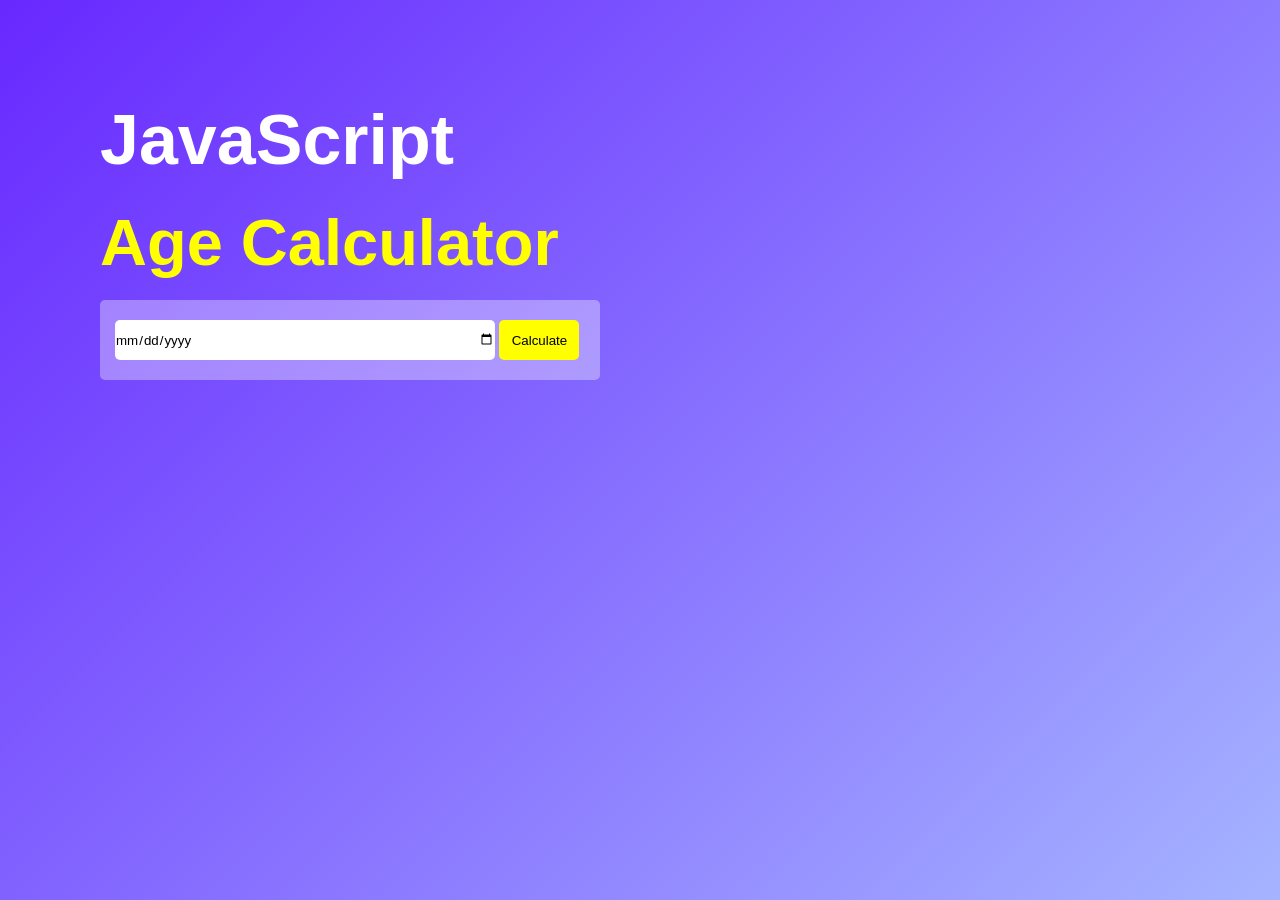
<file: ageCalulator/index.html>
<!DOCTYPE html>
<html lang="en">
<head>
    <meta charset="UTF-8">
    <meta name="viewport" content="width=device-width, initial-scale=1.0">
    <title>Age Calculator</title>
    <link rel="stylesheet" href="style.css">
</head>
<body>
    <div class="container">
        <h1>JavaScript</h1>
        <h2>Age Calculator</h2>
        <div class="calculator">
            <input id="input" type="date" placeholder="Date of birth">
            <button onclick="calculateDate()">Calculate</button>
        </div>
        <!-- <h3 class="h3">Your are 20 year 4 months 12 days old.</h3> -->
    </div>

    <script src="script.js"></script>
</body>
</html>
</file>
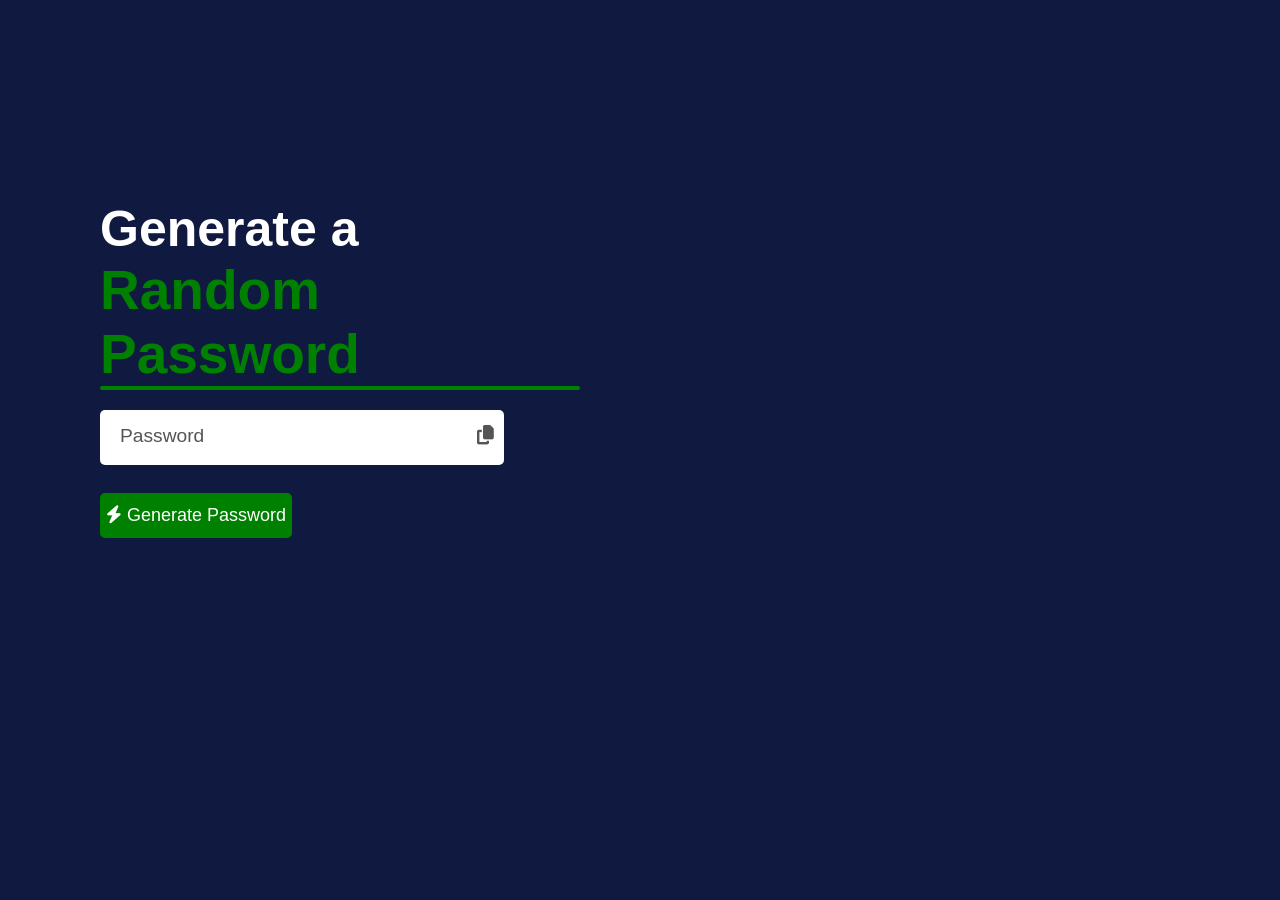
<file: GeneratePasss/index.html>
<!DOCTYPE html>
<html lang="en">
<head>
    <meta charset="UTF-8">
    <meta name="viewport" content="width=device-width, initial-scale=1.0">
    <title>Generate Password</title>
    <link rel="stylesheet" href="style.css">
    <link rel="stylesheet" href="https://cdnjs.cloudflare.com/ajax/libs/font-awesome/6.4.0/css/all.min.css">
</head>
<body>
    <div class="container">
        <h1>Generate a</h1>
        <h2>Random Password</h2>
        <hr>
        <div class="pass"><span id="pass">Password</span><span id="copy"><i class="fa-sharp fa-solid fa-copy"></i></span></div><br>
        <button onclick="generate()"><i class="fa-sharp fa-solid fa-bolt"></i>Generate Password</button>
    </div>
    <script src="script.js"></script>
</body>
</html>
</file>
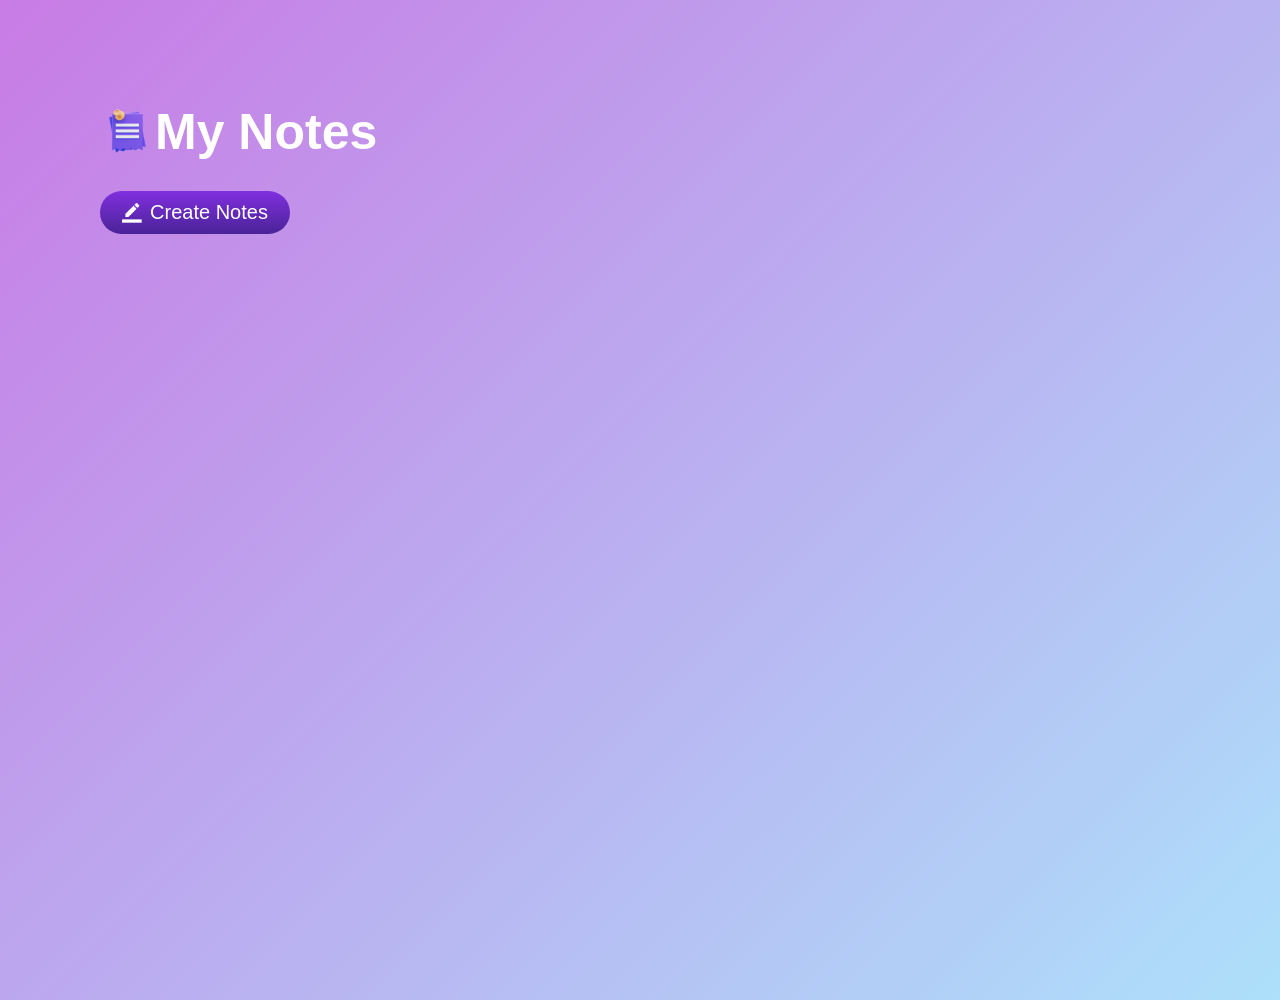
<file: Notes/index.html>
<!DOCTYPE html>
<html lang="en">
<head>
    <meta charset="UTF-8">
    <meta name="viewport" content="width=device-width, initial-scale=1.0">
    <title>Notes</title>
    <link rel="stylesheet" href="style.css">
</head>
<body>
    <div class="container">
        <div class="heading">
            <img src="images/notes.png" alt="">
            <h1>My Notes</h1>
        </div>
        <button class="btn"><img src="images/edit.png" alt="">Create Notes</button>

        <!-- notes -->
        <div id="note">
            <!-- <p contenteditable="true" class="input">fs<img src="images/delete.png" alt="">
            </p>-->
        </div>
        


    </div>
    <script src="script.js"></script>
</body>
</html>
</file>
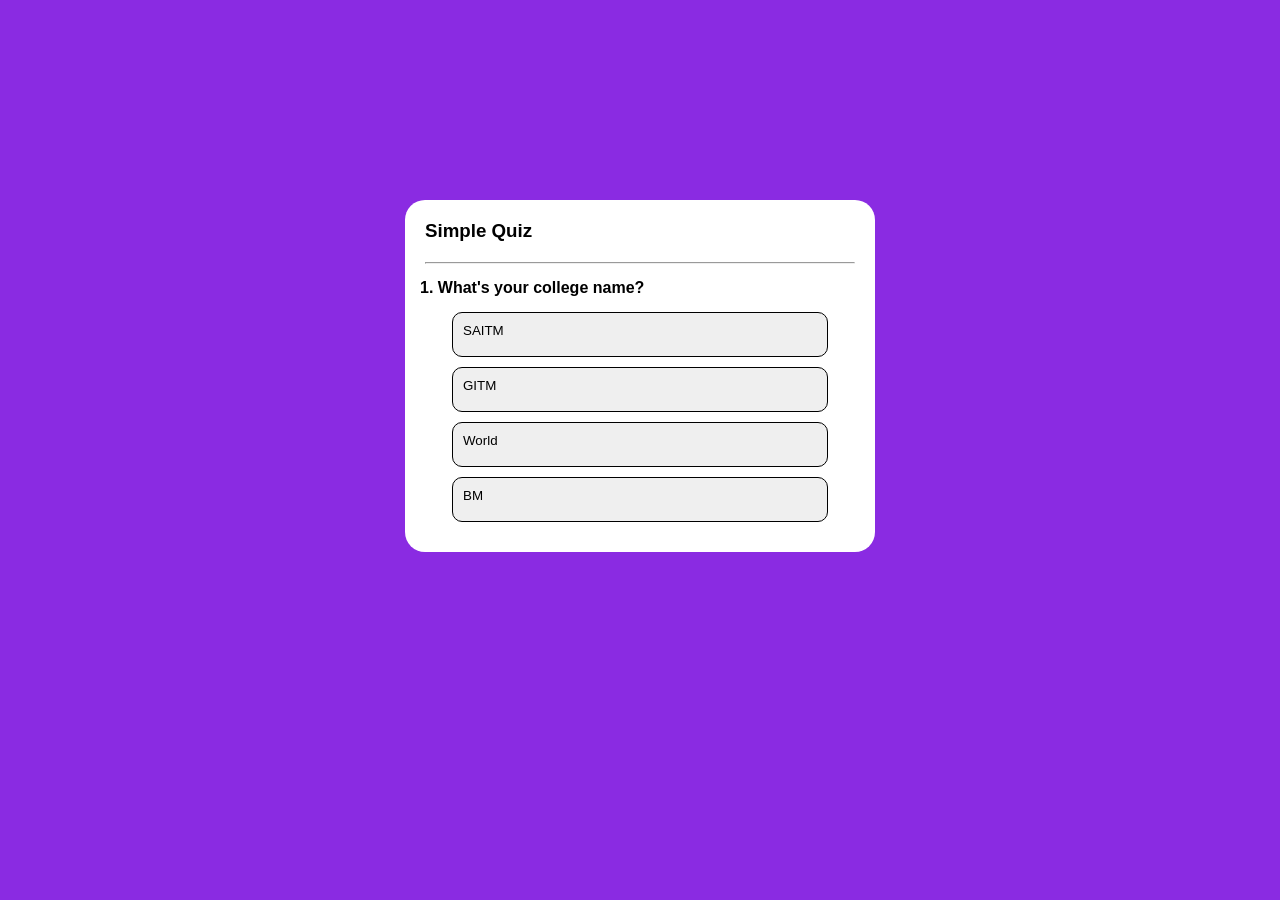
<file: Quiz/index.html>
<!DOCTYPE html>
<html lang="en">
<head>
    <meta charset="UTF-8">
    <meta name="viewport" content="width=device-width, initial-scale=1.0">
    <title>Quiz</title>
    <link rel="stylesheet" href="style.css">
</head>
<body>
    <div class="container">
        <h3>Simple Quiz</h3>
        <hr>
        <h4 id="question">2. slsgohmh eeow iosf  isjfiosf  jfsof</h4>
        <div id="answer-btn">
            <button class="answer">option1</button>
            <button class="answer">option2</button>
            <button class="answer">option3</button>
            <button class="answer">option4</button>

        </div>
        <button onclick="next()" id="next">Next</button>
    </div>
    <script src="scrirpt.js"></script>
</body>
</html>
</file>
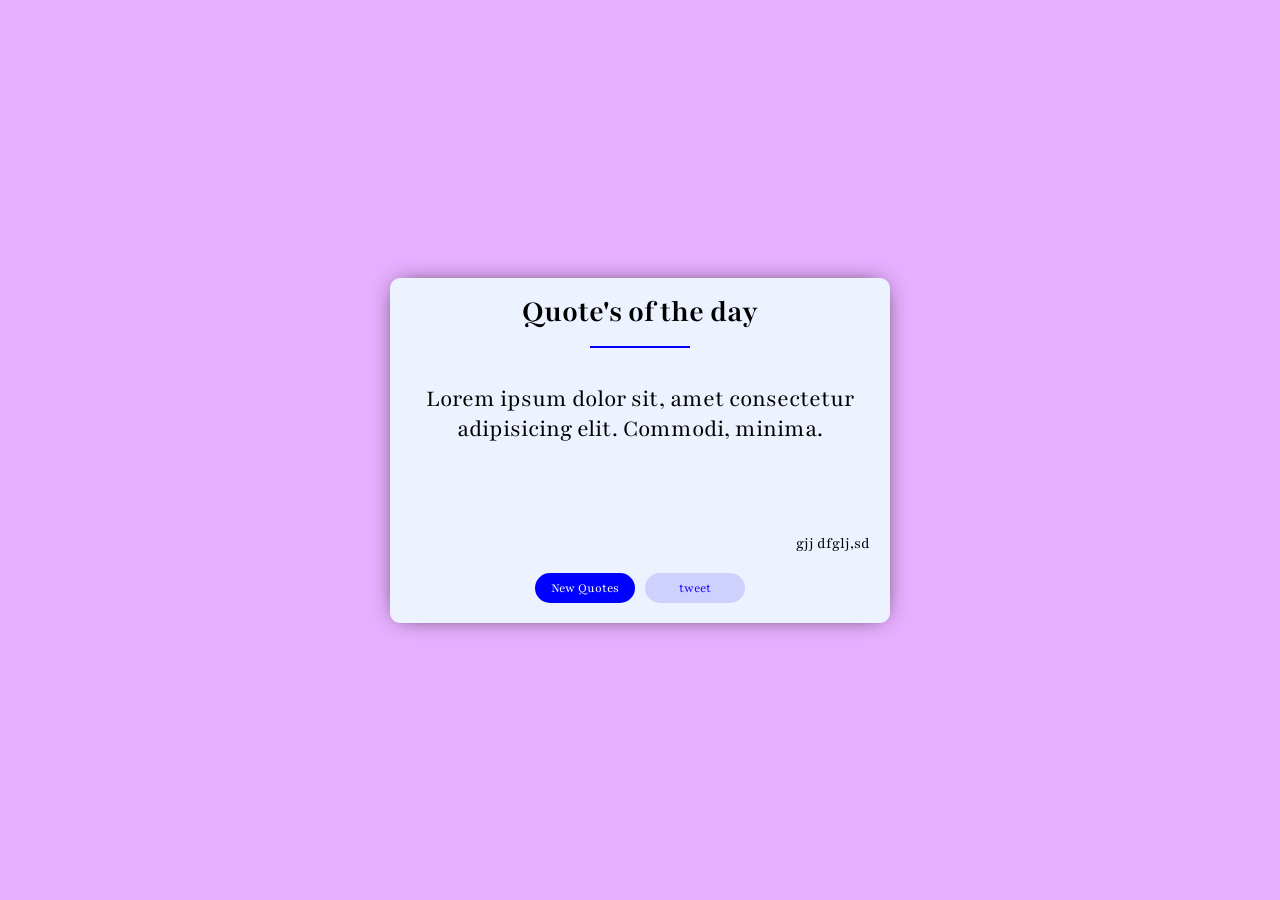
<file: Quotes Generator/index.html>
<!DOCTYPE html>
<html lang="en">
<head>
    <meta charset="UTF-8">
    <meta name="viewport" content="width=device-width, initial-scale=1.0">
    <title>Quotes of the day</title>
    <link rel="stylesheet" href="style.css">
</head>
<body>
    <div class="container">
        <h1>Quote's of the day</h1><hr style="margin: 0 200px;border: 0.2px solid blue;">
        <p class="quotes">Lorem ipsum dolor sit, amet consectetur adipisicing elit. Commodi, minima.</p>
        <div class="author">
            <p>gjj dfglj,sd</p>
        </div>
        <div class="btns">
            <button id="generate" onclick="getQuote()">New Quotes</button>
            <button id="tweet" onclick="tweet()">tweet</button>
        </div>
    </div>
    <script src="script.js"></script>
</body>
</html>
</file>
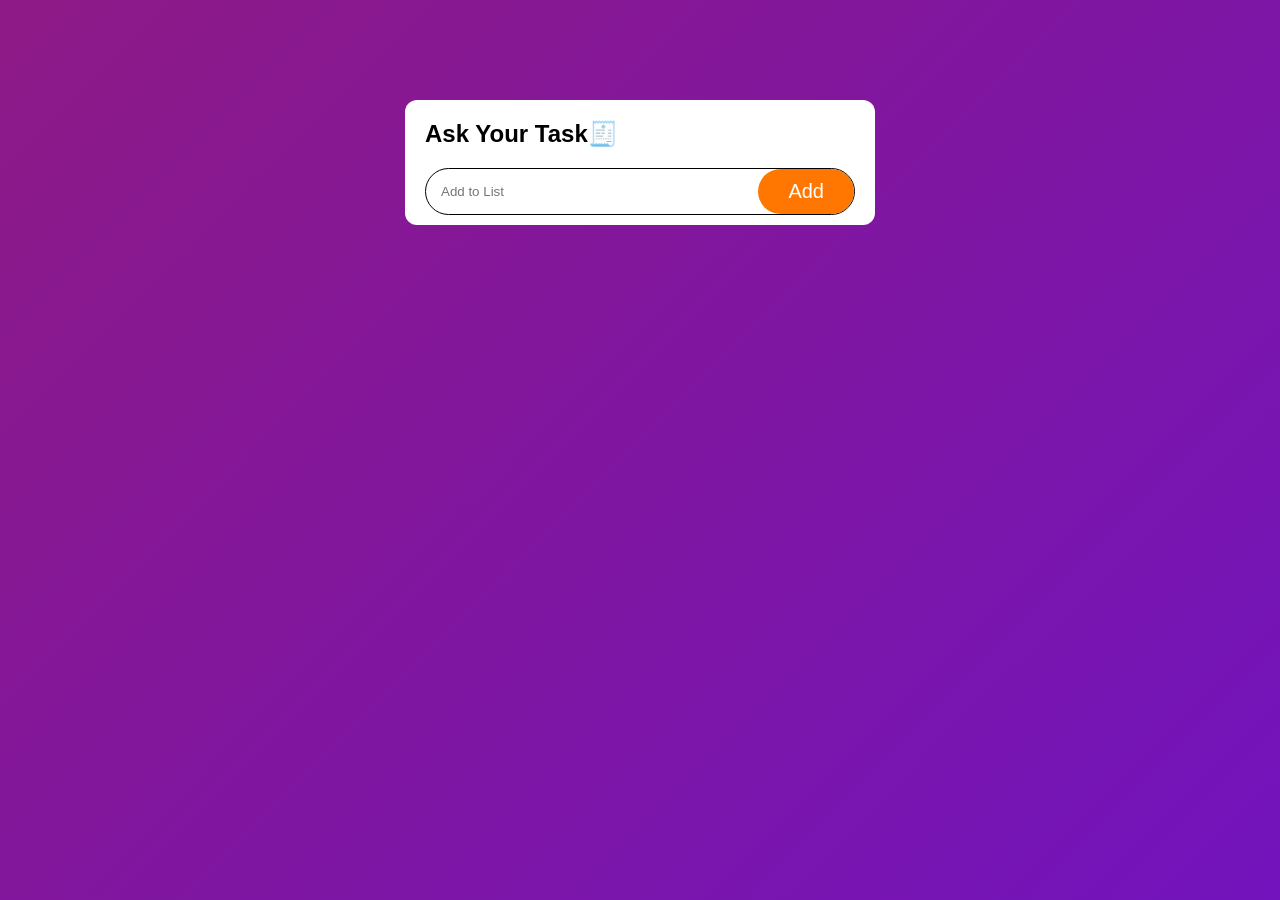
<file: To-Do-List/index.html>
<!DOCTYPE html>
<html lang="en">
<head>
    <meta charset="UTF-8">
    <meta name="viewport" content="width=device-width, initial-scale=1.0">
    <title>To-Do List</title>
    <link rel="stylesheet" href="style.css">
</head>
<body>
    <div class="container">
        <h2>Ask Your Task🧾</h2>
        <div class="search">
            <input type="text" placeholder="Add to List">
            <button onclick="addtask()">Add</button> 
        </div>
        <ul type="" id="list-container">
            <!-- <li class="checked">Task1</li>
            <li>Task2</li>
            <li>Task3</li> -->
        </ul>
    </div>
    <script src="script.js"></script>
</body>
</html>
</file>
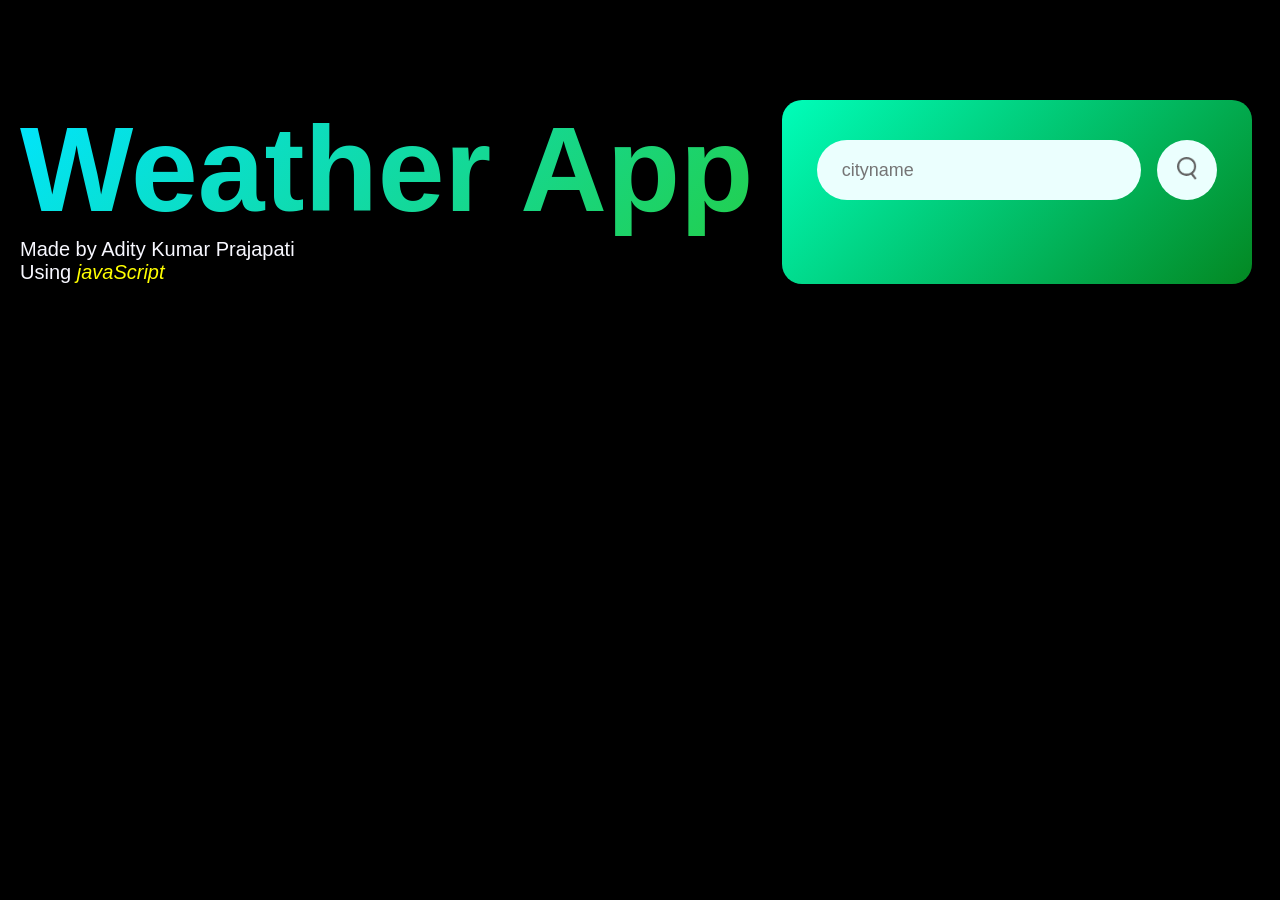
<file: weather App/index.html>
<!DOCTYPE html>
<html lang="en">
<head>
    <meta charset="UTF-8">
    <meta name="viewport" content="width=device-width, initial-scale=1.0">
    <title>Weather App</title>
    <link rel="stylesheet" href="styles.css">
</head> 
<body>
    <div class="parent">
        <div class="content">
            <h1>Weather App</h1>
            <p>Made by Adity Kumar Prajapati</p>
            <p>Using <i>javaScript</i></p>
        </div>
        <div class="card">
            <div class="search">
            <input type="text" class="cityname" placeholder="cityname" spellcheck="false">
            <button><img src="images/search.png" alt=""></button>
            </div>
            <div class="error">
            <p><u>Error in the city name.</u></p>
            </div>
            <div class="weather">
                <img src="images/rain.png" class="weather-icon" alt="">
                <h1 class="temp">22°C</h1>
                <h2 class="city">New York</h2>
                <h5 class="feel">feel like </h4>
                <div class="details">
                    <div class="col">
                        <img src="images/humidity.png" alt="">
                        <div>
                            <p class="humadity">50%</p>
                            <p>Humadity</p>
                        </div>
                    </div>
                    <div class="col">
                        <img src="images/wind.png" alt="">
                        <div>
                            <p class="wind">15 km/h</p>
                            <p>wind Speed</p>
                        </div>
                    </div>
                </div>
            </div>
        </div>
    </div>
    <script src="script.js"></script>
</body>
</html>
</file>
<file: ageCalulator/style.css>
*{
    margin: 0;
    padding: 0;
    box-sizing: border-box;
    font-family:'Poppins',   sans-serif;
}
.container{
    background: linear-gradient(135deg,rgb(104, 40, 255),rgb(165, 180, 255));
    min-height: 100vh;
    font: 500;
}
h1{
   padding: 100px 0 5px 100px;
   font-size: 70px;
   color: white;
}
h2{
    padding-left: 100px;
    font-size: 65px;
    color: yellow;
    font-weight: 1500;
    margin-top: 20px;
}
.calculator{
    background-color: rgba(255, 255, 255, 0.341);
    width: 500px;
    height: 80px;
    margin: 20px 0 5px 100px;
    padding-top: 20px;
    border-radius: 5px;
    border: none;
}
.calculator input{
    height: 40px;
    width: 380px;
    margin-left: 15px;
    border-radius: 5px;
    border: none;
    text-decoration: none;
}
.calculator button{
    height: 40px;
    width: 80px;
    border: none;
    border-radius: 5px;
    background-color: yellow;
    cursor: pointer;
}
button:hover{
    background-color: rgb(234, 234, 7);
    /* color: white; */
}
h3{
    margin: 20px 0 0 100px;
    color: white;
    /* display: none; */
}
</file>
<file: GeneratePasss/style.css>
*{
    margin: 0;
    padding: 0;
    font-family: 'Gill Sans', 'Gill Sans MT', Calibri, 'Trebuchet MS', sans-serif;
}

body{
    background-color: rgb(16, 26, 64);
}
.container{
    width: 90%;
    max-width: 480px;
    height: 300px;
    /* border: 2px solid orange; */
    margin-top: 200px;
    margin-left: 100px;
}
h1{
    color: white;
    font-size: 50px;
}
h2{
    color: green;
    font-size: 55px;
}
.container hr{
    border: none;
    height: 4px;
    border-radius: 2px;
    background-color: green;
}
.container .pass{
    background-color: white;
    border: #555;
    border-radius: 5px;
    height: 40px;
    width: 80%;
    margin-top: 20px;
    font-size: larger;
    padding-left: 20px;
    padding-top: 15px;
    color: #555;
    display: flex;
    justify-content: space-between;
}
span{
    /* margin-left: 270px; */
    margin-right: 5px;
    justify-content: space-between;
    cursor: pointer;
}
i{
    background-color: transparent;
    padding-right: 5px;
}
button{
    background-color: green;
    border: #555;
    height: 45px;
    width: 40%;
    border-radius: 5px;
    margin-top: 10px;
    color: white;
    font-size: 18px;
    cursor: pointer;
    outline: none;
    text-decoration: none;
}
button:hover{
    background-color: rgb(4, 70, 4);
}
</file>
<file: Notes/style.css>
*{
    margin: 0;
    padding: 0;
    box-sizing: border-box;
    font-family: 'Gill Sans', 'Gill Sans MT', Calibri, 'Trebuchet MS', sans-serif;
}

body{
    min-height: 100vh;
    background: linear-gradient(135deg,rgb(200, 123, 229), rgb(173, 224, 250));
}

.container{
    margin: 100px;
}

.heading{
    display: flex;
    align-items: center;
}

.heading img{
    height: 55px;
    padding: 5px;
}

.heading h1{
    font-size: 50px;
    padding-top: 3px;
    color: white;
}

button{
    color: white;
    background: linear-gradient(rgb(129, 47, 223), rgb(73, 35, 151));
    font-size: 20px;
    border: none;
    border-radius: 30px;
    width: 190px;
    padding: 10px;
    margin-top: 30px;
    margin-bottom: 30px;
    cursor: pointer;
    display: flex;
    align-items: center;
    justify-content: center;
    gap: 8px;
}

button img{
    height: 20px;
}

.note{
    width: 600px;
}

/* Each note paragraph */
#note .input{
    background: white;
    min-height: 120px;
    margin-top: 20px;
    padding: 15px;
    border-radius: 10px;
    position: relative;   
    font-size: 18px;
}

#note p img{
    width: 20px;
    cursor: pointer;
    position: absolute;
    bottom: 10px;
    right: 10px;
}
</file>
<file: Quiz/style.css>
*{
    margin: 0;
    padding: 0;
    box-sizing: border-box;
    font-family: 'Poppins' ,sans-serif;
}
body{
    background-color: blueviolet;
    display: flex;
    justify-content: center;
}
.container{
    width: 90%;
    max-width: 470px;
    background-color: white;
    margin-top: 200px;
    border-radius: 20px;
    padding-bottom: 20px;

}
.container h3{
    margin: 20px;
}
hr{
    margin: 0 20px;
}
h4{
    margin: 15px;
}
.answer{
    display: flex;
    height: 45px;
    width: 80%;
    border: 1px solid black;
    border-radius: 10px;
    margin: 10px auto;
    padding-top: 10px;
    padding-left: 10px;
}
.answer:not(:disabled):hover {
    background-color: #55555565;
} 

/* When disabled (after click) */
.answer:disabled {
    cursor: not-allowed;
    opacity: 0.8;
}

#next{
    display: flex;
    margin: 10px auto;
    /* margin-left: 200px;  */
    padding: 10px;
    background-color: rgb(15, 15, 100);
    color: white;
    border-radius: 5px;
    display: none;
    cursor: pointer     ;
}
.correct{
    background-color: rgba(172, 255, 47, 0.582);
}
.incorrect{
    background-color: rgba(255, 0, 0, 0.463);
}
</file>
<file: Quotes Generator/style.css>
@import url('https://fonts.googleapis.com/css2?family=Playfair:ital,opsz,wght@0,5..1200,300..900;1,5..1200,300..900&display=swap');
 *{
    margin: 0;
    padding: 0;
    box-sizing: border-box;
    font-family: 'Playfair',sans-serif;
 }
 body{
    background-color: rgb(231, 175, 255);
    display: flex;
    height: 100vh;
    width: 100vw;
    justify-content: center;
    align-items: center;
 }
 .container{
    background-color: rgb(237, 242, 255);
    /* height: 300px; */
    padding-bottom: 20px;
    width: 500px;
    border-radius: 10px;
    box-shadow: 0 0 25px -9px black;
 }
.container h1{
    text-align: center;
    margin: 15px auto;
}
.container .quotes{
    margin: 36px 20px;
    text-align: center;
    font-size: 25px;
}
.container .author{
    display: flex;
    height: 73px;
    justify-content: end;
    align-items: end;
    margin-right: 20px;
}
.btns{
    display: flex;
    justify-content: center;
    gap: 10px;
    margin-top: 20px;
}
button{
        width: 100px;
    height: 30px;
    border-radius: 20px;
    border: none;
    cursor: pointer;
}
#generate{
    background: blue;
    color: white;
}
#tweet{
    background: rgba(127, 127, 245, 0.289);
    color: rgb(26, 0, 255);
    border: blue
    ;
}
</file>
<file: To-Do-List/style.css>
*{
    margin: 0%;
    padding: 0;
    font-family: 'Segoe UI', Tahoma, Geneva, Verdana, sans-serif;
    box-sizing: border-box;
}
body{
    display: flex;
    justify-content: center;
    margin-top: 100px;
    background: linear-gradient(-45deg, #667eea, #764ba2, #6a11cb, #8e1a86);
    background-size: 550% 550%;
    animation: gradientMove 5s ease infinite;
}

@keyframes gradientMove {
    0% { background-position: 0% 50%; }
    50% { background-position: 100% 50%; }
    100% { background-position: 0% 50%; }
}
.container{
    width: 90%;
    max-width: 470px;
    background: white;
    border-radius: 12px;
}
.container h2{
    margin: 20px 20px;
}
.search{
    display: flex;
    border: 1px solid black;
    margin:0 20px 10px;
    padding: 0px;
    border-radius:30px;
}
.search input{
    text-decoration: none;
    background: transparent;
    /* border: 1px solid black; */
    /* width: 300px; */
    flex: 1;
    border: none;
    padding: 15px;
    outline: none;
}
.search button{
    font-size: 20px;
    color: white;
    background-color: #ff7701;
    border: none;
    border-radius: 30px;
    padding: 0px 30px;
}
ul li{
    list-style: none;
    font-size: 17px;
    padding: 12px 8px 12px 60px;
    user-select: none;
    cursor: pointer;
    position: relative;


}
ul li::before{
    content: '';
    position: absolute;
    height: 20px;
    width: 20px;
    border-radius: 50%;
    background-image: url(images/unchecked.png);
    background-size: cover;
    background-position: center;
    left: 35px;
    top: 15px;
}
ul li.checked{
    color: #555;
    text-decoration: line-through;
}
ul li.checked::before{
    background-image: url(images/checked.png);
}
ul li span{
    position: absolute;
    right: 10px;
    top: 8px;
    height: 25px;
    width: 25px;
    font-size: 20px;
    line-height: 25px;
    text-align: center;
    border-radius: 50%;
    cursor: pointer;
}
ul li span:hover{
    background-color: #55555536;
}
</file>
<file: weather App/styles.css>
*{
    margin: 0%;
    padding: 0%;
    font-family: 'poppins',sans-serif;
    box-sizing: border-box;
}
body{
    background-color: rgb(0, 0, 0);
}
.parent{
    display: flex;
    
}
.content h1{
    color: ghostwhite;
    background: linear-gradient(135deg ,#00e5ff,#22cf4d);
    -webkit-background-clip: text;
    -webkit-text-fill-color: transparent;
    font-size: 120px;
    margin-top:100px;
    margin-left: 20px;
}
.content p{
    color: ghostwhite;
    font-size: 20px;
    margin-left: 20px;
}
.content p i{
    color: yellow;
}
.card{
    width: 90%;
    max-width: 470px;
    background:linear-gradient(135deg ,#00feba,#038822);
    color: #ffffff;
    margin: 100px auto 0;
    border-radius: 20px;
    padding:40px 35px;
    text-align: center;
}
.search{
    width: 100%;
    display: flex;
    align-items: center;
    justify-content: space-between;
}
.search input{
    border: 0;
    outline: 0;
    background: #ebfffe;
    color: #555;
    padding: 10px 25px;
    height: 60px;
    border-radius: 30px;
    flex: 1;
    margin-right: 16px;
    font-size: 18px;
}
.search button{
    border: 0;
    outline: 0;
    background: #ebfffe;
    border-radius: 50%;
    width: 60px;
    height: 60px;
    cursor: pointer;
}
.search button img{
    width: 20px;
}
.weather-icon{
    width: 170px;
    margin-top: 30px;
}
.temp{
    font-size: 80px;
    font-weight: 500;
}
.weather h2{
    font-size: 45px;
    font-weight: 400;
    margin-top: -10px;
}
.feel{
    font-family: 'Segoe UI', Tahoma, Geneva, Verdana, sans-serif;
    font-style: italic;
    font-weight: lighter;
}
.details{
    display: flex;
    align-items: center;
    justify-content: space-between;
    padding: 0 20px;
    margin-top: 50px;
}
.col{
        display: flex;
        align-items: center;
        text-align: left;
}
.col img{
    width: 40px;
    margin-right: 10px;
}
.humadity, .wind{
    font-size: 20px;
    margin-top: -6px;
}
.weather{
    display: none;
}
.error{
    text-align: center;
    font-size: 20px;
    margin-top: 10px;
    font: 100;
    color: red;
    display: none;
}
</file>
